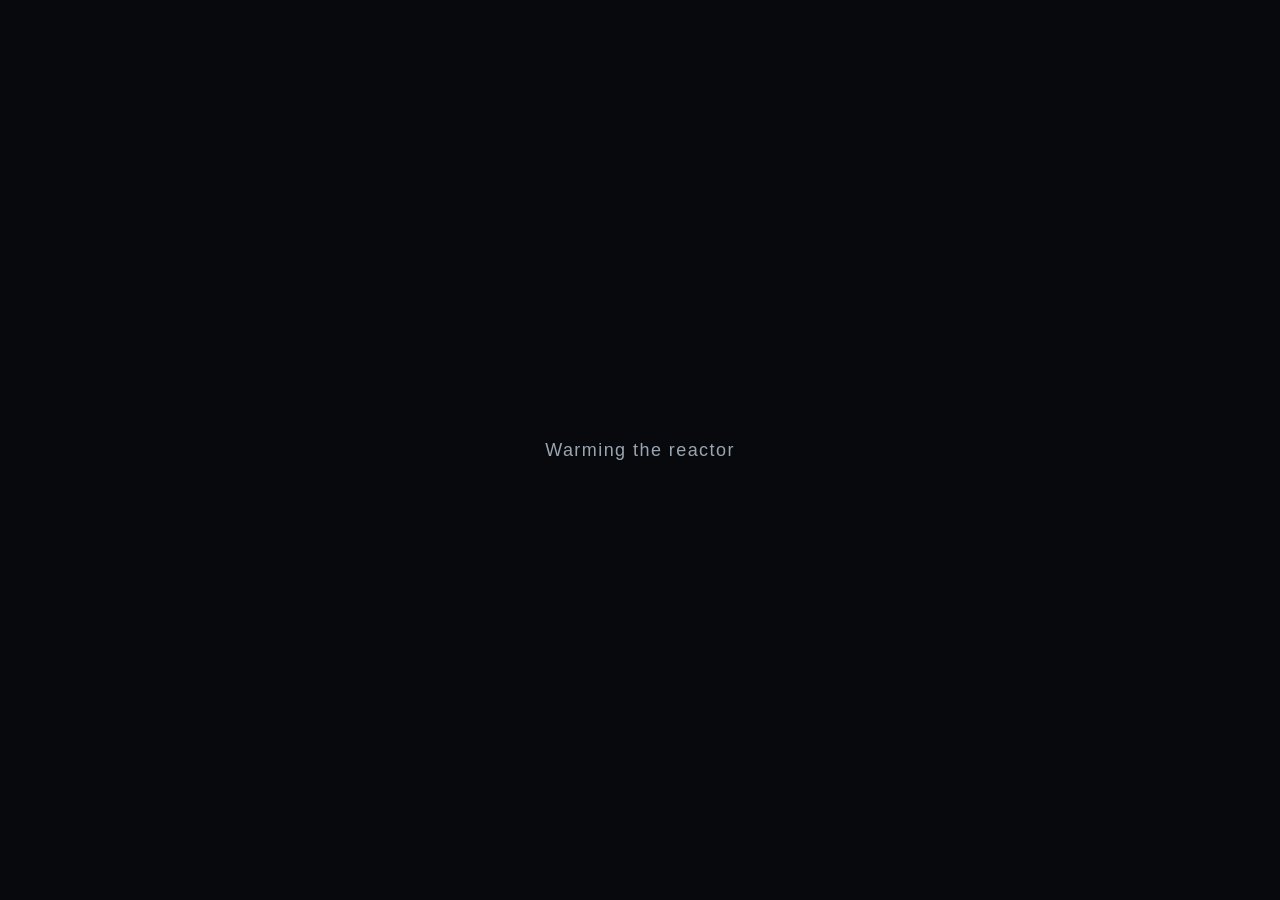
<file: index.html>
<!doctype html>
<html lang="en">
<head>
  <meta charset="utf-8">
  <meta name="viewport" content="width=device-width, initial-scale=1">
  <!-- Reference default: everything from this origin. 'wasm-unsafe-eval'
       lets the page compile its own WebAssembly module; form-action 'none'
       blocks form posts. Choomstar is single player and names no other
       origin. -->
  <meta http-equiv="Content-Security-Policy" content="default-src 'self'; script-src 'self' 'wasm-unsafe-eval'; connect-src 'self'; style-src 'self'; img-src 'self' data:; object-src 'none'; base-uri 'none'; form-action 'none'">
  <title>Choomstar</title>
  <link rel="stylesheet" href="style.css?v=e0ebec8094c3">
</head>
<body data-ready="false" data-screen="loading">
  <canvas id="view"></canvas>
  <div id="crosshair" aria-hidden="true"></div>
  <div id="hud" aria-live="polite"></div>
  <div id="overlay" hidden></div>
  <div id="loading" role="status"><span id="loading-text"></span></div>
  <p id="message" role="alert"></p>
  <noscript><p>This page needs JavaScript and WebAssembly.</p></noscript>
  <script type="module" src="app.js?v=e0ebec8094c3"></script>
</body>
</html>
</file>
<file: style.css>
/* The page's frame round the view: the loading state, the panels the core
   describes (title, menu, pause, settings), the lines over play, and
   messages. The journal's roster palette: primed canvas, ivory black,
   vermilion and ochre, after the tenebrists. */
:root {
  /* Choomstar: chrome and space age, after Phantom Blade Zero's menus:
     ink-black, brushed steel, one hot accent, thin rules */
  --ink: #e8edf3;
  --ink-soft: #9aa5b2;
  --dim: #4b5560;
  --umber: #0e1217;
  --umber-edge: #262d36;
  --glass: rgba(7, 9, 12, 0.92);
  --accent: #e0412b;
  --accent-deep: #7a1f14;
  --ochre: #d9ad4f;
  --cyan: #7fd3ff;
  --bronze: #c07a43;
  --silver: #cdd5de;
  --gold: #e6bb4c;
  --hit: #f2f6fa;
  --shadow: 0 18px 50px rgba(0, 0, 0, 0.6), 0 2px 6px rgba(0, 0, 0, 0.45);
}
* { box-sizing: border-box; }
/* A display rule elsewhere must not show what the page hid. */
[hidden] { display: none !important; }
html, body { height: 100%; margin: 0; overflow: hidden; }
body {
  background: #07090c;
  color: var(--ink);
  font: 16px/1.45 "Avenir Next Condensed", "Roboto Condensed", "Arial Narrow", "Helvetica Neue", sans-serif;
  -webkit-font-smoothing: antialiased;
  user-select: none;
}
#view { position: fixed; inset: 0; width: 100%; height: 100%; display: block; background: #07090c; }
body[data-ready="false"] #view { visibility: hidden; }
#loading { position: fixed; inset: 0; display: flex; align-items: center; justify-content: center; font-size: 18px; letter-spacing: 0.08em; color: var(--ink-soft); }

/* the crosshair: a small cross, only in play */
#crosshair { position: fixed; left: 50%; top: 50%; width: 18px; height: 18px; margin: -9px 0 0 -9px; pointer-events: none; display: none; filter: drop-shadow(0 0 1px #000) drop-shadow(0 0 1px #000); }
#crosshair::before, #crosshair::after { content: ""; position: absolute; background: var(--ink); }
#crosshair::before { left: 0; right: 0; top: 8px; height: 2px; }
#crosshair::after { top: 0; bottom: 0; left: 8px; width: 2px; }
body[data-screen="play"] #crosshair { display: block; }

#overlay { position: fixed; inset: 0; display: flex; align-items: center; justify-content: center; background: radial-gradient(ellipse at center, rgba(0, 0, 0, 0.15) 0%, rgba(0, 0, 0, 0.6) 100%); }
body[data-screen="title"] #overlay, body[data-screen="menu"] #overlay { align-items: flex-end; justify-content: flex-start; padding: 0 0 8vh 6vw; background: linear-gradient(90deg, rgba(4, 6, 9, 0.82) 0%, rgba(0, 0, 0, 0) 62%); }
.panel { min-width: 320px; max-width: 460px; max-height: calc(100vh - 32px); overflow: auto; padding: 28px 32px 24px; border-radius: 6px; background: var(--glass); border: 1px solid var(--umber-edge); box-shadow: var(--shadow); }
#title, #menu { background: none; border: none; box-shadow: none; max-width: 640px; }
.panel h1 { margin: 0 0 14px; font-size: 30px; line-height: 1.1; font-weight: 700; letter-spacing: 0.05em; }
#title h1, #menu h1 { font-size: 72px; letter-spacing: 0.18em; font-weight: 600; font-variant-caps: all-small-caps; background: linear-gradient(180deg, #ffffff 0%, #c9d2dc 45%, #6c7784 52%, #e8edf3 100%); -webkit-background-clip: text; background-clip: text; color: transparent; text-shadow: none; filter: drop-shadow(0 3px 14px rgba(0, 0, 0, 0.8)); }
.panel h2 { margin: 20px 0 8px; font-size: 12px; font-weight: 700; letter-spacing: 0.16em; text-transform: uppercase; color: var(--ink-soft); }
.panel p { margin: 0 0 16px; color: var(--ink-soft); font-size: 17px; }
.panel button { display: block; width: 100%; padding: 13px 22px; border: 1px solid var(--accent-deep); border-radius: 4px; background: linear-gradient(180deg, #2a3038 0%, #151a20 100%); color: var(--ink); font: inherit; font-size: 18px; font-weight: 600; letter-spacing: 0.16em; text-transform: uppercase; cursor: pointer; box-shadow: inset 0 1px 0 rgba(255, 255, 255, 0.12); border-color: var(--umber-edge); border-left: 3px solid var(--accent); }
#title button, #menu button { max-width: 320px; }
.panel button + button { margin-top: 10px; }
.panel button:hover:not(:disabled) { filter: brightness(1.1); }
.panel button:focus-visible { outline: 2px solid var(--ochre); outline-offset: 3px; }
.setting { display: flex; align-items: center; gap: 10px; padding: 8px 0; border-bottom: 1px solid var(--umber-edge); }
.setting .label { flex: 1; }
/* M4: a code or link to copy, or a box to type a code into */
.field { display: block; margin: 0 0 12px; }
.field .label { display: block; margin-bottom: 4px; font-size: 12px; font-weight: 700; letter-spacing: 0.16em; text-transform: uppercase; color: var(--ink-soft); }
.field input { box-sizing: border-box; width: 100%; padding: 10px 12px; border: 1px solid var(--umber-edge); border-radius: 4px; background: rgba(255, 250, 240, 0.08); color: inherit; font: inherit; font-size: 17px; }
.field input[readonly] { font-family: ui-monospace, Menlo, monospace; letter-spacing: 0.04em; }
#room-code { font-size: 26px; letter-spacing: 0.3em; text-align: center; }
.field + button { margin-top: 4px; }
/* the copy buttons and seat switches sit side by side, smaller than a
   screen's choices */
.panel .pair { display: grid; grid-template-columns: 1fr 1fr; gap: 8px 10px; margin: 0 0 12px; }
.panel button + .pair { margin-top: 10px; }
.panel .pair button.small { margin: 0; padding: 8px 10px; font-size: 13px; letter-spacing: 0.06em; box-shadow: none; }
.panel .pair button.small:disabled { opacity: 0.55; cursor: default; }
#online h1 { margin-bottom: 8px; }
/* T25: the online lobby, in portrait: the room's code across the top, the
   four seats as tall cards each round the figure standing in it (the core
   says where), and Start and Leave along the foot */
#online.lobby { position: fixed; inset: 0; min-width: 0; max-width: none; max-height: none; padding: 0; overflow: visible; border: none; border-radius: 0; background: none; box-shadow: none; pointer-events: none; }
#online.lobby .head, #online.lobby .bar, #online.lobby .card { pointer-events: auto; }
#online.lobby .head { position: absolute; left: 0; right: 0; top: 0; display: flex; flex-wrap: wrap; align-items: flex-start; justify-content: space-between; gap: 12px 32px; padding: 18px 4vw 40px; background: linear-gradient(to bottom, rgba(12, 8, 5, 0.92) 0%, rgba(12, 8, 5, 0.7) 70%, rgba(12, 8, 5, 0) 100%); }
#online.lobby .intro { flex: 1 1 340px; max-width: 62ch; }
#online.lobby .intro h1 { font-size: 34px; }
#online.lobby .intro p { margin: 0; font-size: 15px; }
#online.lobby .room { flex: 0 1 460px; display: grid; grid-template-columns: 150px minmax(0, 1fr); gap: 0 12px; align-items: end; }
#online.lobby .room .field { margin: 0 0 8px; }
#online.lobby .room .pair { grid-column: 1 / -1; margin: 0; }
#online.lobby #room-code { font-size: 22px; padding: 7px 8px; }
#online.lobby .bar { position: absolute; left: 0; right: 0; bottom: 0; display: flex; flex-wrap: wrap; justify-content: center; gap: 12px; padding: 40px 4vw 22px; background: linear-gradient(to top, rgba(12, 8, 5, 0.85) 0%, rgba(12, 8, 5, 0) 100%); }
#online.lobby .bar button { width: auto; min-width: 240px; margin: 0; }
.cards { position: absolute; inset: 0; }
.card { position: absolute; left: var(--x); top: max(calc(var(--head) - 44px), 142px); bottom: calc(100% - var(--feet) - 92px); width: min(18.5vw, 280px); transform: translateX(-50%); display: flex; flex-direction: column; justify-content: space-between; padding: 10px 12px 12px; border: 1px solid var(--umber-edge); border-radius: 8px; background: linear-gradient(to bottom, rgba(23, 17, 12, 0.55) 0%, rgba(23, 17, 12, 0) 18%, rgba(23, 17, 12, 0) 70%, rgba(23, 17, 12, 0.92) 86%); box-shadow: 0 10px 30px rgba(0, 0, 0, 0.45), inset 0 0 0 1px rgba(239, 227, 200, 0.04); }
.card-top { display: flex; justify-content: space-between; align-items: baseline; gap: 8px; font-size: 12px; font-weight: 700; letter-spacing: 0.14em; text-transform: uppercase; }
.card-top .seat { color: var(--ink-soft); }
.card-top .who { padding: 2px 8px; border-radius: 3px; background: var(--umber); border: 1px solid var(--umber-edge); }
.card .plate { display: flex; flex-direction: column; gap: 4px; }
.card .plate p { margin: 0; }
.card .skin { font-size: 20px; font-style: italic; font-weight: 700; line-height: 1.15; color: var(--ink); }
.card .note { font-size: 13px; color: var(--ochre); }
.panel .card .pair, .card .plate button.small { margin: 6px 0 0; padding: 7px 10px; font-size: 12px; letter-spacing: 0.06em; box-shadow: none; }
/* T34: the style worn, and on your card Painted and Lifelike side by side, the one worn pressed */
.card .style { font-size: 13px; letter-spacing: 0.06em; color: var(--ochre); }
.card .styles { display: grid; grid-template-columns: 1fr 1fr; gap: 8px; }
.card .styles button:disabled { opacity: 1; background: var(--ochre); color: var(--umber); }
/* T26: your card's skin picker: Previous and Next either side of the name */
.card .picker { display: grid; grid-template-columns: 1fr 1fr; align-items: center; gap: 6px 8px; }
.card .picker .picked { grid-column: 1 / -1; grid-row: 1; min-width: 0; display: flex; align-items: baseline; justify-content: space-between; gap: 8px; }
.card .picker .of { font-size: 12px; letter-spacing: 0.12em; text-transform: uppercase; color: var(--ink-soft); }
.panel .card .picker button.small { margin: 0; padding: 7px 8px; font-size: 12px; letter-spacing: 0.06em; }
.card[data-kind="you"] { border-color: var(--ochre); box-shadow: 0 10px 30px rgba(0, 0, 0, 0.45), 0 0 0 1px var(--ochre), 0 0 24px rgba(199, 154, 58, 0.25); }
.card[data-kind="you"] .who { background: var(--ochre); border-color: var(--ochre); color: var(--umber); }
.card[data-kind="player"] .who { background: var(--accent); border-color: var(--accent-deep); color: #f6efe2; }
.card[data-kind="bot"] { border-style: solid; opacity: 0.92; }
.card[data-kind="empty"] { border: 1px dashed var(--ink-soft); background: rgba(23, 17, 12, 0.35); justify-content: space-between; }
.card[data-kind="empty"] .plate button.small { background: transparent; color: var(--ink); border-color: var(--ink-soft); }
@media (max-height: 640px) {
  #online.lobby .intro h1 { font-size: 26px; }
  #online.lobby .intro p { font-size: 13px; }
  .card .skin { font-size: 16px; }
}
#online table.controls td { padding: 2px 0; }
.setting output { min-width: 64px; text-align: right; font-weight: 700; color: var(--ochre); }
.setting button { width: auto; min-width: 44px; margin: 0; padding: 6px 12px; font-size: 14px; letter-spacing: 0.04em; box-shadow: none; }
.setting + button { margin-top: 20px; }
.setting button + button { margin-top: 0; }
table.controls { width: 100%; border-collapse: collapse; }
table.controls td { padding: 4px 0; vertical-align: top; font-size: 14px; }
table.controls td:first-child { width: 34%; padding-right: 10px; }
kbd { display: inline-block; padding: 2px 8px; border-radius: 3px; background: var(--umber); border: 1px solid var(--umber-edge); font: inherit; font-size: 13px; font-weight: 700; }
#message { position: fixed; left: 50%; bottom: 16px; transform: translateX(-50%); margin: 0; max-width: 80vw; color: #f4b39f; }
/* a message that the game has stopped, or cannot draw: plain to read */
#message.error { top: 50%; bottom: auto; transform: translate(-50%, -50%); padding: 18px 24px; border-radius: 6px; background: rgba(20, 14, 10, 0.92); border: 1px solid #f4b39f; font-size: 17px; line-height: 1.5; z-index: 20; }

/* the lines over play: speed under the crosshair's lower left, as the
   journal's HUD mockup places it */
#hud { position: fixed; inset: 0; pointer-events: none; }
.hud-item { position: fixed; margin: 0; padding: 6px 14px; border-radius: 5px; background: rgba(0, 0, 0, 0.5); color: var(--ink); opacity: 0; transition: opacity 0.4s ease; }
.hud-item.shown { opacity: 1; }
body:not([data-screen="play"]) #hud { display: none; }
#hud-speed { left: 50%; bottom: 4vh; transform: translateX(-50%); font: 700 28px/1.2 ui-monospace, Menlo, Consolas, monospace; min-width: 180px; text-align: center; transition: none; }
/* T18: the health bar: what is left in ivory, the part just lost in
   vermilion until it drains, the rest dark; it jolts when hit and pulses
   red when low */
#hud-health {
  left: 24px; bottom: 4vh; width: 280px; padding: 4px 14px; font-size: 22px; font-weight: 700; transition: none;
  color: var(--umber); text-shadow: 0 0 6px rgba(239, 227, 200, 0.6);
  border: 2px solid var(--umber-edge);
  background: linear-gradient(to right, var(--ink) 0 var(--fill, 100%), var(--accent) var(--fill, 100%) var(--trail, 100%), rgba(0, 0, 0, 0.6) var(--trail, 100%));
}
#hud-health[data-tone="struck"] { animation: jolt 0.13s linear; border-color: var(--accent); }
#hud-health[data-tone="low"] { animation: low 0.9s ease-in-out infinite; color: var(--ink); text-shadow: 0 1px 2px rgba(0, 0, 0, 0.8); background: linear-gradient(to right, var(--accent) 0 var(--fill, 100%), var(--accent-deep) var(--fill, 100%) var(--trail, 100%), rgba(0, 0, 0, 0.6) var(--trail, 100%)); }
@keyframes jolt { 0% { transform: translate(0, 0); } 25% { transform: translate(-5px, 2px); } 50% { transform: translate(4px, -2px); } 75% { transform: translate(-2px, 1px); } 100% { transform: translate(0, 0); } }
@keyframes low { 0%, 100% { border-color: var(--umber-edge); } 50% { border-color: var(--accent); box-shadow: 0 0 14px var(--accent); } }
/* T18: hit: the screen's edges flush red, and an arc round the crosshair
   points to the shooter; the core sets how strong and which way */
#hud-hurt { inset: 0; padding: 0; border-radius: 0; transition: none; background: radial-gradient(ellipse at center, transparent 45%, rgba(110, 29, 24, 0.55) 75%, rgba(179, 54, 31, 0.95) 100%); }
#hud-hurt.shown { opacity: var(--fill); }
#hud-bearing { left: 50%; top: 50%; width: 0; height: 0; padding: 0; background: none; border-radius: 0; transition: none; transform: rotate(var(--turn, 0deg)); }
#hud-bearing.shown { opacity: var(--fill); }
#hud-bearing::before { content: ""; position: absolute; width: 22vh; height: 22vh; left: -11vh; top: -11vh; border-radius: 50%; border: 7px solid transparent; border-top-color: var(--accent); filter: drop-shadow(0 0 4px rgba(0, 0, 0, 0.8)); }
#hud-walls { left: 24px; bottom: calc(4vh + 52px); font-size: 16px; letter-spacing: 0.04em; transition: none; }
#hud-doing { left: 24px; bottom: calc(4vh + 94px); font-size: 14px; color: var(--ink-soft); transition: none; }
#hud-ammo { right: 24px; bottom: 4vh; font: 700 28px/1.2 ui-monospace, Menlo, Consolas, monospace; transition: none; }
#hud-gun { right: 24px; bottom: calc(4vh + 52px); font-size: 16px; transition: none; }
#hud-top { right: 24px; top: 18px; font-size: 15px; transition: none; }
#hud-hint { left: 50%; top: 18px; transform: translateX(-50%); font-size: 15px; transition: opacity 1.2s ease; }
#hud-reload, #hud-charge { left: 50%; top: calc(50% + 36px); transform: translateX(-50%); font-size: 14px; letter-spacing: 0.08em; transition: none; }
/* M5: the round */
#hud-round { left: 24px; top: 18px; font-size: 15px; transition: none; }
#hud-scores { left: 24px; top: 58px; font-size: 14px; color: var(--ink-soft); transition: none; }
#hud-clock { left: 50%; top: 66px; transform: translateX(-50%); font: 700 22px/1.2 ui-monospace, Menlo, Consolas, monospace; transition: none; }
#hud-count { left: 50%; top: 30%; transform: translateX(-50%); font: 700 72px/1 ui-monospace, Menlo, Consolas, monospace; padding: 10px 30px; transition: none; }
#hud-ended { left: 50%; top: 30%; transform: translateX(-50%); font-size: 30px; font-weight: 700; padding: 12px 28px; transition: none; }
#hud-watching { left: 50%; top: 70%; transform: translateX(-50%); font-size: 16px; transition: none; }
#hud-online { left: 24px; top: 98px; font-size: 13px; transition: none; }
/* the markers through walls: a hollow diamond where each seat stands */
[id^="hud-seen-"] { width: 18px; height: 18px; margin: -9px 0 0 -9px; padding: 0; background: none; border: 3px solid var(--accent); border-radius: 2px; transform: rotate(45deg); transition: none; box-shadow: 0 0 6px rgba(0, 0, 0, 0.6); }
#hud-dead { left: 50%; top: 38%; transform: translateX(-50%); font-size: 26px; padding: 12px 24px; transition: none; }
/* the hit mark and the kill mark: an X round the crosshair, open at its
   middle; the kill's larger and heavier */
#hud-mark, #hud-kill { left: 50%; top: 50%; padding: 0; background: none; border-radius: 0; transition: none; }
#hud-mark { width: 34px; height: 34px; margin: -17px 0 0 -17px; }
#hud-kill { width: 52px; height: 52px; margin: -26px 0 0 -26px; }
#hud-mark::before, #hud-mark::after, #hud-kill::before, #hud-kill::after {
  content: ""; position: absolute; left: 50%; top: 0; bottom: 0; width: 3px; margin-left: -1.5px;
  background: linear-gradient(to bottom, var(--hit) 0 34%, transparent 34% 66%, var(--hit) 66% 100%);
}
#hud-kill::before, #hud-kill::after { width: 5px; margin-left: -2.5px; background: linear-gradient(to bottom, var(--accent) 0 34%, transparent 34% 66%, var(--accent) 66% 100%); }
#hud-mark::before, #hud-kill::before { transform: rotate(45deg); }
#hud-mark::after, #hud-kill::after { transform: rotate(-45deg); }
@media (max-height: 640px) {
  #title h1, #menu h1 { font-size: 44px; }
  table.controls td { padding: 1px 0; }
}

/* T32: the Playlists screen: the playlist on the left, every map on the right */
body[data-screen="playlists"] #overlay { gap: 24px; align-items: stretch; padding: 4vh 4vw; }
#playlist { flex: 1 1 460px; max-width: 560px; }
#maps { flex: 0 1 360px; }
#maps button { padding: 9px 16px; font-size: 15px; text-align: left; }
#maps button + button { margin-top: 6px; }
#playlist .setting output { min-width: 0; flex: 3; text-align: left; color: inherit; }
#playlist .setting .label { flex: 0 0 32px; color: var(--ink-soft); }
#playlist .setting button:disabled { opacity: 0.35; cursor: default; }
#playlist > button { margin-top: 10px; }
@media (max-width: 760px) {
  body[data-screen="playlists"] #overlay { flex-direction: column; overflow: auto; }
}
/* T32: in the lobby, the host's plan for the match beside the room code */
#online.lobby .plan { display: flex; flex-wrap: wrap; justify-content: center; gap: 4px 28px; width: 100%; }
#online.lobby .plan .setting { gap: 8px; padding: 0; border: none; font-size: 14px; }
#online.lobby .plan .setting output { min-width: 0; font-size: 14px; }
#online.lobby .plan .setting button { min-width: 0; padding: 4px 10px; font-size: 12px; }
#playlist .pair { display: flex; gap: 10px; }
#playlist .pair button { margin-top: 0; padding: 9px 12px; font-size: 14px; }
@media (max-width: 760px) {
  #playlist .setting { flex-wrap: wrap; }
  #playlist .setting output { flex: 1 1 60%; }
}

/* Choomstar: the missions screen: the star chart, the list, the briefing */
body[data-screen="missions"] #overlay { display: grid; grid-template-columns: minmax(0, 2.1fr) minmax(240px, 0.7fr) minmax(280px, 0.85fr); gap: 14px; align-items: stretch; padding: 3vh 2.5vw; background: radial-gradient(ellipse at 30% 50%, rgba(18, 26, 38, 0.92) 0%, rgba(4, 6, 9, 0.97) 70%); }
body[data-screen="missions"] .panel { max-width: none; min-width: 0; max-height: calc(100vh - 6vh); }
.chart { display: flex; align-items: center; justify-content: center; padding: 8px; background: rgba(7, 9, 12, 0.6); }
.chart svg { width: 92%; height: 92%; max-height: calc(100vh - 12vh); overflow: visible; font-family: inherit; }
/* the chart is a painted ink map (tools/art/ink_map.py); its roads, seals
   and names are inked over it: black roads, crimson where open, seals in
   crimson like a hanko when the mission is open */
.chart { background: #140e0a; padding: 0; }
.chart svg { width: 100%; height: 100%; max-height: calc(100vh - 6vh); }
.chart .land { fill: #e6d6b6; font-family: Georgia, "Times New Roman", serif; font-style: italic; font-size: 17px; letter-spacing: 0.08em; text-anchor: middle; dominant-baseline: middle; paint-order: stroke; stroke: #15100c; stroke-width: 5px; pointer-events: none; }
.chart .road { fill: none; stroke: #15100c; stroke-linecap: round; stroke-linejoin: round; opacity: 0.8; }
.chart .road.trunk { stroke-width: 3.2; }
.chart .road.track { stroke-width: 1.8; stroke-dasharray: 1 6; }
.chart .road.lit { stroke: #a3121c; opacity: 0.95; }
/* each town is its own hotspot over the painting: the reach is unseen
   until the town is hovered, focused or picked, then rings it in gold leaf;
   a town not yet open is dimmed, its name in faded ink */
.chart .node { cursor: pointer; outline: none; }
.chart .reach { fill: rgba(241, 229, 200, 0); stroke: transparent; stroke-width: 2.5; transition: fill 160ms, stroke 160ms; }
.chart .node:hover .reach, .chart .node:focus-visible .reach { fill: rgba(241, 229, 200, 0.16); stroke: #d9b45a; filter: drop-shadow(0 0 6px rgba(217, 180, 90, 0.8)); }
.chart .node[data-picked="true"] .reach { fill: rgba(241, 229, 200, 0.22); stroke: #f1e5c8; stroke-width: 3.5; filter: drop-shadow(0 0 8px rgba(241, 229, 200, 0.9)); }
.chart .node[data-secret="true"] .reach { stroke-dasharray: 4 4; }
.chart .town { fill: #15100c; font-family: Georgia, "Times New Roman", serif; font-style: italic; font-size: 12px; text-anchor: middle; dominant-baseline: middle; paint-order: stroke; stroke: #e6d6b6; stroke-width: 4px; pointer-events: none; opacity: 0.55; }
.chart .node[data-open="true"] .town { opacity: 0.9; }
.chart .node[data-picked="true"] .town, .chart .node:hover .town, .chart .node:focus-visible .town { opacity: 1; font-weight: 700; font-size: 14px; }
.chart .town-mark { font-style: normal; font-weight: 700; stroke: #15100c; stroke-width: 3px; }
.chart .node[data-medal="1"] .town-mark { fill: var(--bronze); }
.chart .node[data-medal="2"] .town-mark { fill: var(--silver); }
.chart .node[data-medal="3"] .town-mark { fill: var(--gold); }
#mission-list { display: flex; flex-direction: column; padding: 18px 14px 14px; }
#mission-list h2 { margin-top: 0; }
.entries { list-style: none; margin: 0 0 12px; padding: 0; overflow-y: auto; flex: 1; scrollbar-color: var(--dim) transparent; }
.entries li + li { margin-top: 3px; }
.panel button.entry { display: grid; grid-template-columns: 30px minmax(0, 1fr) auto 18px; gap: 8px; align-items: baseline; padding: 7px 10px; font-size: 15px; letter-spacing: 0.04em; text-transform: none; text-align: left; border: 1px solid transparent; border-left: 3px solid transparent; background: rgba(255, 255, 255, 0.02); box-shadow: none; }
.panel button.entry + button { margin-top: 0; }
.entry .number { color: var(--dim); font-variant-numeric: tabular-nums; }
.entry .name { overflow: hidden; text-overflow: ellipsis; white-space: nowrap; }
.entry .kind { font-size: 11px; letter-spacing: 0.14em; text-transform: uppercase; color: var(--ink-soft); }
.entry .mark { font-weight: 700; text-align: center; }
.entry[data-open="false"] { color: var(--dim); }
.entry[data-open="false"] .kind { color: var(--dim); }
.entry[data-picked="true"] { border-color: var(--umber-edge); border-left-color: var(--accent); background: rgba(224, 65, 43, 0.1); }
.entry[data-medal="1"] .mark { color: var(--bronze); }
.entry[data-medal="2"] .mark { color: var(--silver); }
.entry[data-medal="3"] .mark { color: var(--gold); }
#briefing h1 { font-size: 34px; letter-spacing: 0.06em; text-transform: uppercase; }
#briefing table.controls td:first-child { width: 30%; color: var(--ink-soft); font-size: 12px; letter-spacing: 0.14em; text-transform: uppercase; }
#briefing table.controls td { font-size: 15px; padding: 5px 0; border-bottom: 1px solid #161b22; }
#briefing button:disabled { opacity: 0.4; cursor: default; }
#save-note { grid-column: 1 / -1; }
/* the results: the medal large, as a letter in its rings */
body[data-screen="results"] #overlay { background: radial-gradient(ellipse at center, rgba(10, 14, 20, 0.7) 0%, rgba(4, 6, 9, 0.95) 80%); }
#results { text-align: center; min-width: 380px; }
#results h1 { font-size: 40px; letter-spacing: 0.2em; text-transform: uppercase; }
#results table.controls td { text-align: left; }
.medal { width: 120px; height: 120px; margin: 4px auto 18px; display: flex; align-items: center; justify-content: center; border-radius: 50%; font-size: 54px; font-weight: 700; color: var(--dim); border: 3px solid var(--umber-edge); }
.medal[data-medal="1"] { color: var(--bronze); border-color: var(--bronze); box-shadow: 0 0 0 6px #07090c, 0 0 0 9px var(--bronze); }
.medal[data-medal="2"] { color: var(--silver); border-color: var(--silver); box-shadow: 0 0 0 6px #07090c, 0 0 0 9px var(--silver), 0 0 0 15px #07090c, 0 0 0 18px var(--silver); }
.medal[data-medal="3"] { color: var(--gold); border-color: var(--gold); box-shadow: 0 0 0 6px #07090c, 0 0 0 9px var(--gold), 0 0 0 15px #07090c, 0 0 0 18px var(--gold), 0 0 0 24px #07090c, 0 0 0 27px var(--gold), 0 0 40px rgba(230, 187, 76, 0.35); }
/* the mission's lines over play: its name and clock top left, the goal
   under them, the next medal top right, a boss's bar across the top */
#hud-m-name { left: 24px; top: 18px; font-size: 13px; letter-spacing: 0.2em; text-transform: uppercase; color: var(--ink-soft); transition: none; }
#hud-m-clock { left: 24px; top: 52px; font: 700 26px/1.2 ui-monospace, Menlo, Consolas, monospace; transition: none; }
#hud-m-goal { left: 24px; top: 100px; font-size: 18px; transition: none; border-left: 3px solid var(--accent); }
#hud-m-stage { left: 24px; top: 142px; font-size: 14px; color: var(--ink-soft); transition: none; }
#hud-m-carry { left: 24px; top: 142px; font-size: 15px; color: var(--ochre); transition: none; }
#hud-m-medal { right: 24px; top: 58px; font-size: 14px; letter-spacing: 0.08em; color: var(--gold); transition: none; }
#hud-m-restart { left: 50%; bottom: 14vh; transform: translateX(-50%); font-size: 14px; color: var(--ink-soft); transition: opacity 1.2s ease; }
#hud-m-boss { left: 50%; top: 64px; transform: translateX(-50%); width: min(560px, 60vw); text-align: center; font-size: 14px; letter-spacing: 0.18em; text-transform: uppercase; border: 1px solid var(--umber-edge); transition: none; background: linear-gradient(to right, rgba(224, 65, 43, 0.85) 0 var(--fill, 100%), rgba(0, 0, 0, 0.6) var(--fill, 100%)); }
@media (max-width: 1000px) {
  body[data-screen="missions"] #overlay { grid-template-columns: 1fr; overflow: auto; }
  .chart { display: none; }
}
/* Choomstar: the diver beside the menu, the briefing and the results,
   its studio floor faded out round it */
.panel img.picture { display: block; pointer-events: none; -webkit-mask-image: radial-gradient(ellipse 46% 50% at 50% 48%, #000 55%, transparent 100%); mask-image: radial-gradient(ellipse 46% 50% at 50% 48%, #000 55%, transparent 100%); }
#menu img.picture { position: fixed; right: 3vw; bottom: 2vh; height: 86vh; width: auto; }
#briefing img.picture { float: right; width: 34%; max-width: 170px; margin: -8px -10px 8px 12px; }
#results img.picture { position: fixed; left: 5vw; bottom: 4vh; height: 76vh; width: auto; opacity: 0.92; }
@media (max-width: 1000px) { #menu img.picture, #results img.picture { display: none; } }
/* the count before play and a round's end, large in the middle, as
   Chumontillado's round count is drawn */
#hud-m-count { left: 50%; top: 30%; transform: translateX(-50%); font: 700 72px/1 ui-monospace, Menlo, Consolas, monospace; padding: 10px 30px; transition: none; }
#hud-m-banner { left: 50%; top: 30%; transform: translateX(-50%); font-size: 30px; font-weight: 700; letter-spacing: 0.06em; padding: 12px 28px; border-bottom: 3px solid var(--accent); transition: none; }
</file>
